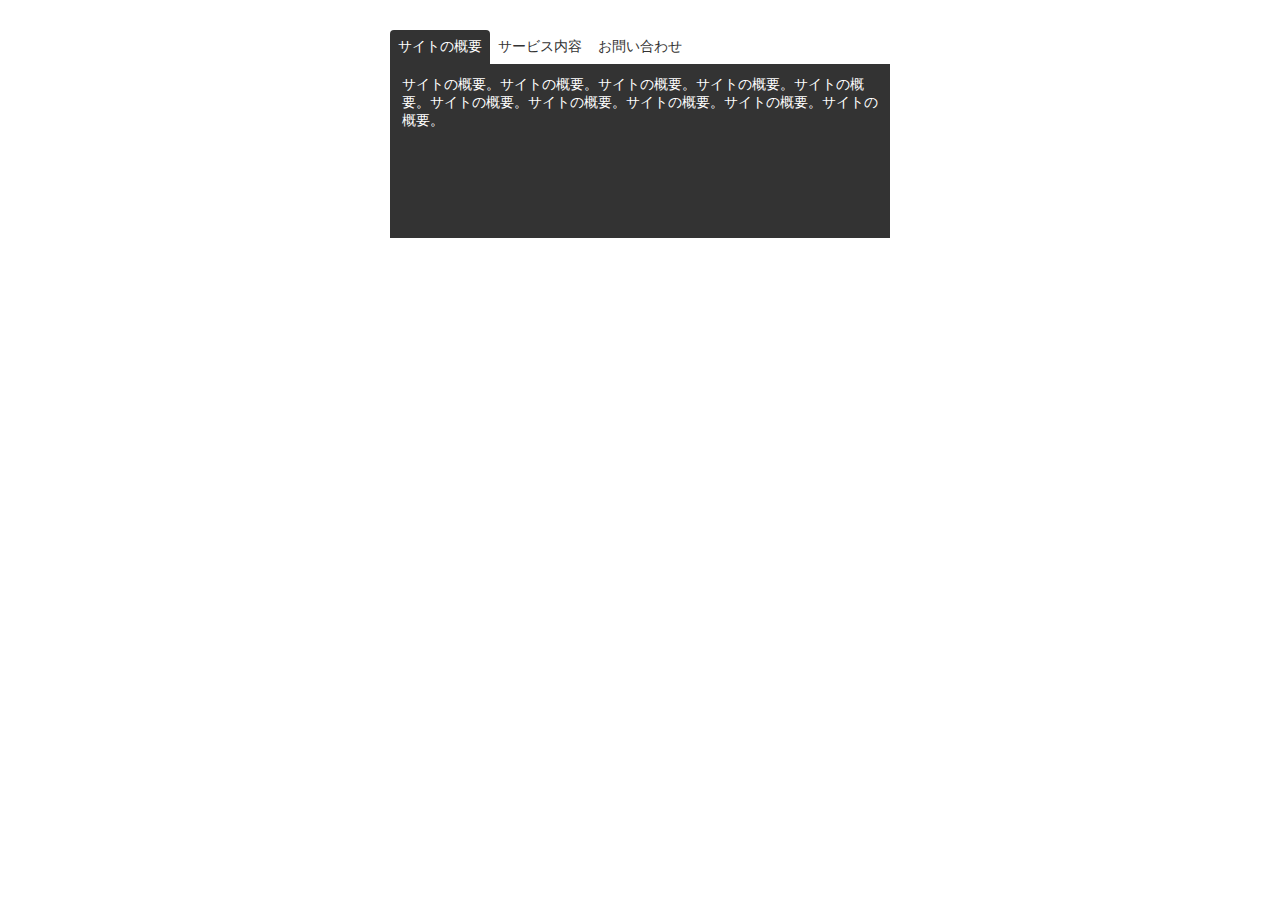
<file: tab/index.html>
<!DOCTYPE html>
<html lang="ja">
<head>
  <meta charset="UTF-8">
  <title>タブメニュー</title>
  <link rel="stylesheet" href="css/styles.css">
</head>
<body>
  <div class="container">
    <ul class="menu">
      <li><a href="#" class="active" data-id="about">サイトの概要</a></li>
      <li><a href="#" data-id="service">サービス内容</a></li>
      <li><a href="#" data-id="contact">お問い合わせ</a></li>
    </ul>

    <section class="content active" id="about">
      サイトの概要。サイトの概要。サイトの概要。サイトの概要。サイトの概要。サイトの概要。サイトの概要。サイトの概要。サイトの概要。サイトの概要。
    </section>

    <section class="content" id="service">
      サービス内容。サービス内容。サービス内容。サービス内容。サービス内容。サービス内容。サービス内容。サービス内容。サービス内容。サービス内容。
    </section>

    <section class="content" id="contact">
      お問い合わせ。お問い合わせ。お問い合わせ。お問い合わせ。お問い合わせ。お問い合わせ。お問い合わせ。お問い合わせ。お問い合わせ。お問い合わせ。
    </section>

  </div>
  <script src="js/main.js"></script>
</body>
</html>
</file>
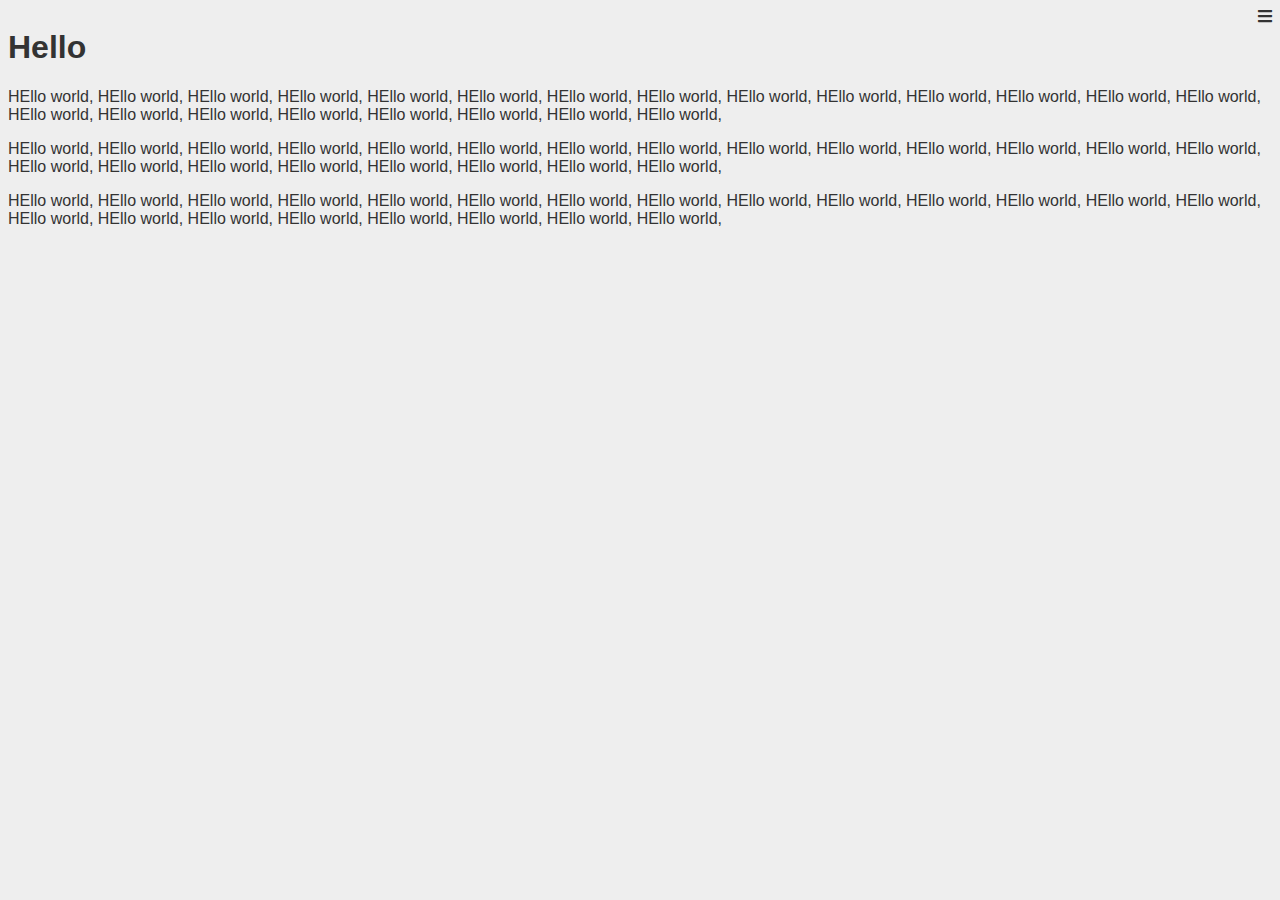
<file: hamburgerMenu/index1.html>
<!DOCTYPE html>
<html lang="ja">
<head>
  <meta charset="UTF-8">
  <meta name="viewport" content="width=device-width, initial-scale=1">
  <title>ハンバーガーメニュー１</title>
  <link rel="stylesheet" href="https://cdnjs.cloudflare.com/ajax/libs/font-awesome/5.13.0/css/all.min.css">
  <style>
    body {
      margin 0;
      padding 0;
      font-family: Verdana, sans-serif;
    }
    #menu {
      position: absolute;
      top: 0;
      right: 0;
      color: #fff;
      background: #4c81e9;
      padding: 8px;
      box-sizing: border-box;
      width: 180px;
      min-height: 100%;
    }
    #main {
      z-index: 1;
      background: #eee;
      position: absolute;
      top: 0;
      left: 0;
      color: #333;
      padding: 8px;
      box-sizing: border-box;
      width: 100%;
      height: 100%;
      overflow: auto;
      transition: .4s;
    }
    #main.menu-open {
      left: -180px;
    }
    #show {
      float: right;
      cursor: pointer;
    }
  </style>
  </head>
<body>
  <div id="menu">
    <ul>
      <li>MENU</li>
      <li>MENU</li>
      <li>MENU</li>
      <li>MENU</li>
      <li>MENU</li>
    </ul>
  </div>

  <div id="main">
    <i class="fa fa-bars" id="show"></i>
    <h1>Hello</h1>
    <p>HEllo world, HEllo world, HEllo world, HEllo world, HEllo world, HEllo world, HEllo world, HEllo world, HEllo world, HEllo world, HEllo world, HEllo world, HEllo world, HEllo world, HEllo world, HEllo world, HEllo world, HEllo world, HEllo world, HEllo world, HEllo world, HEllo world, </p>
    <p>HEllo world, HEllo world, HEllo world, HEllo world, HEllo world, HEllo world, HEllo world, HEllo world, HEllo world, HEllo world, HEllo world, HEllo world, HEllo world, HEllo world, HEllo world, HEllo world, HEllo world, HEllo world, HEllo world, HEllo world, HEllo world, HEllo world, </p>
    <p>HEllo world, HEllo world, HEllo world, HEllo world, HEllo world, HEllo world, HEllo world, HEllo world, HEllo world, HEllo world, HEllo world, HEllo world, HEllo world, HEllo world, HEllo world, HEllo world, HEllo world, HEllo world, HEllo world, HEllo world, HEllo world, HEllo world, </p>
  </div>
  <script>
    (function() {
     'use strict';
     
     let show = document.getElementById('show');
     let main = document.getElementById('main');
     show.addEventListener('click', () => {
      (main.className === 'menu-open') ? main.className = '' : main.className = 'menu-open';
     });
    })();
  </script>
</body>
</html>
</file>
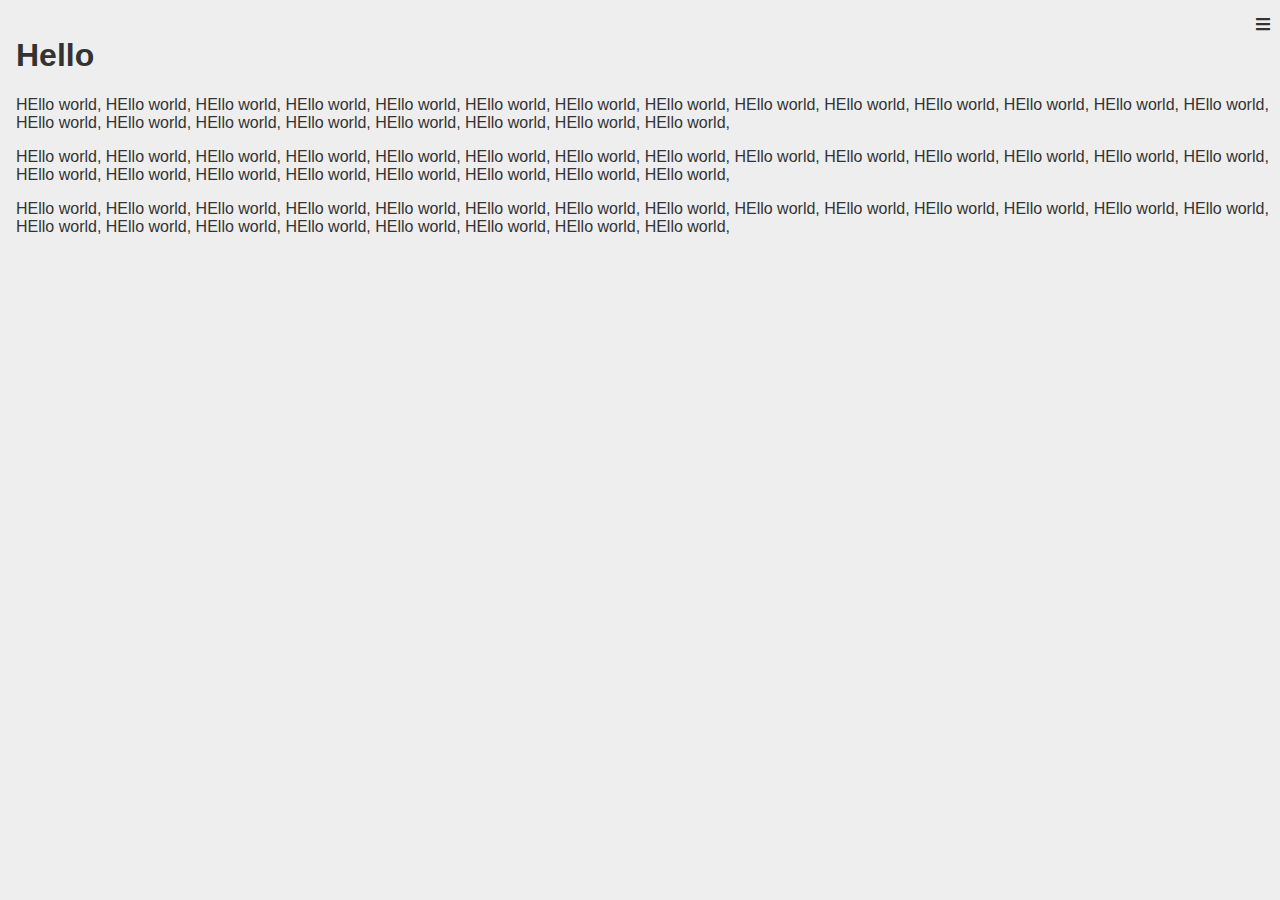
<file: hamburgerMenu/index2.html>
<!DOCTYPE html>
<html lang="ja">
<head>
  <meta charset="UTF-8">
  <meta name="viewport" content="width=device-width, initial-scale=1">
  <title>ハンバーガーメニュー2</title>
  <link rel="stylesheet" href="https://cdnjs.cloudflare.com/ajax/libs/font-awesome/5.13.0/css/all.min.css">
  <style>
    body {
      margin 0;
      padding 0;
      font-family: Verdana, sans-serif;
      background: #eee;
      color: #333;
      padding: 8px;
      box-sizing: border-box;
      width: 100%;
      height: 100%;
      overflow-x: hidden;
    }
    #cover {
      background: #000;
      opacity: 0.6;
      width: 100%;
      height: 100%;
      position: absolute;
      top: 0;
      left: 0;
      z-index: 1;
      display: none;
    }
    #menu {
      z-index: 2;
      position: absolute;
      top: 0;
      right: -180px;
      color: #fff;
      background: #4c81e9;
      padding: 8px;
      box-sizing: border-box;
      width: 180px;
      min-height: 100%;
      transition: .4s;
    }
    #show {
      margin-right: 10px;
    }
    #show, #hide {
      float: right;
      cursor: pointer;
    }
    body.menu-open {
    overflow-y: hidden;
    }
    body.menu-open #cover {
      display: block;
    }
    body.menu-open #menu {
      right: 0;
    }
  </style>
  </head>
<body>
  <i class="fa fa-bars" id="show"></i>
  <h1>Hello</h1>
  <p>HEllo world, HEllo world, HEllo world, HEllo world, HEllo world, HEllo world, HEllo world, HEllo world, HEllo world, HEllo world, HEllo world, HEllo world, HEllo world, HEllo world, HEllo world, HEllo world, HEllo world, HEllo world, HEllo world, HEllo world, HEllo world, HEllo world, </p>
  <p>HEllo world, HEllo world, HEllo world, HEllo world, HEllo world, HEllo world, HEllo world, HEllo world, HEllo world, HEllo world, HEllo world, HEllo world, HEllo world, HEllo world, HEllo world, HEllo world, HEllo world, HEllo world, HEllo world, HEllo world, HEllo world, HEllo world, </p>
  <p>HEllo world, HEllo world, HEllo world, HEllo world, HEllo world, HEllo world, HEllo world, HEllo world, HEllo world, HEllo world, HEllo world, HEllo world, HEllo world, HEllo world, HEllo world, HEllo world, HEllo world, HEllo world, HEllo world, HEllo world, HEllo world, HEllo world, </p>

  <div id="cover"></div>

  <div id="menu">
    <i class="fa fa-times" id="hide"></i>
    <ul>
      <li>MENU</li>
      <li>MENU</li>
      <li>MENU</li>
      <li>MENU</li>
      <li>MENU</li>
    </ul>
  </div>
  <script>
    (function() {
      'use strict';

      let show = document.getElementById('show');
      let hide = document.getElementById('hide');
      show.addEventListener('click', () => {
        document.body.className = 'menu-open';
      });
      hide.addEventListener('click', () => {
        document.body.className = '';
      });
    })();
  </script>
</body>
</html>
</file>
<file: tab/css/styles.css>
body {
  font-size: 14px;
}
.container {
  margin: 30px auto;
  width: 500px;
}
.menu {
  list-style: none;
  padding: 0;
  margin: 0;
  display: flex;
}
.menu li a {
  display: inline-block;
  width: 100px;
  text-align: center;
  padding: 8px 0;
  color: #333;
  text-decoration: none;
  border-radius: 4px 4px 0 0;
}
.menu li a.active {
  background: #333;
  color: #fff;
}
.menu li a:not(.active):hover {
  opacity: 0.5;
  transition: opacity 0.4s;
}
.content.active {
  background: #333;
  color: #fff;
  min-height: 150px;
  padding: 12px;
  display: block;
}
.content {
  display: none;
}
</file>
